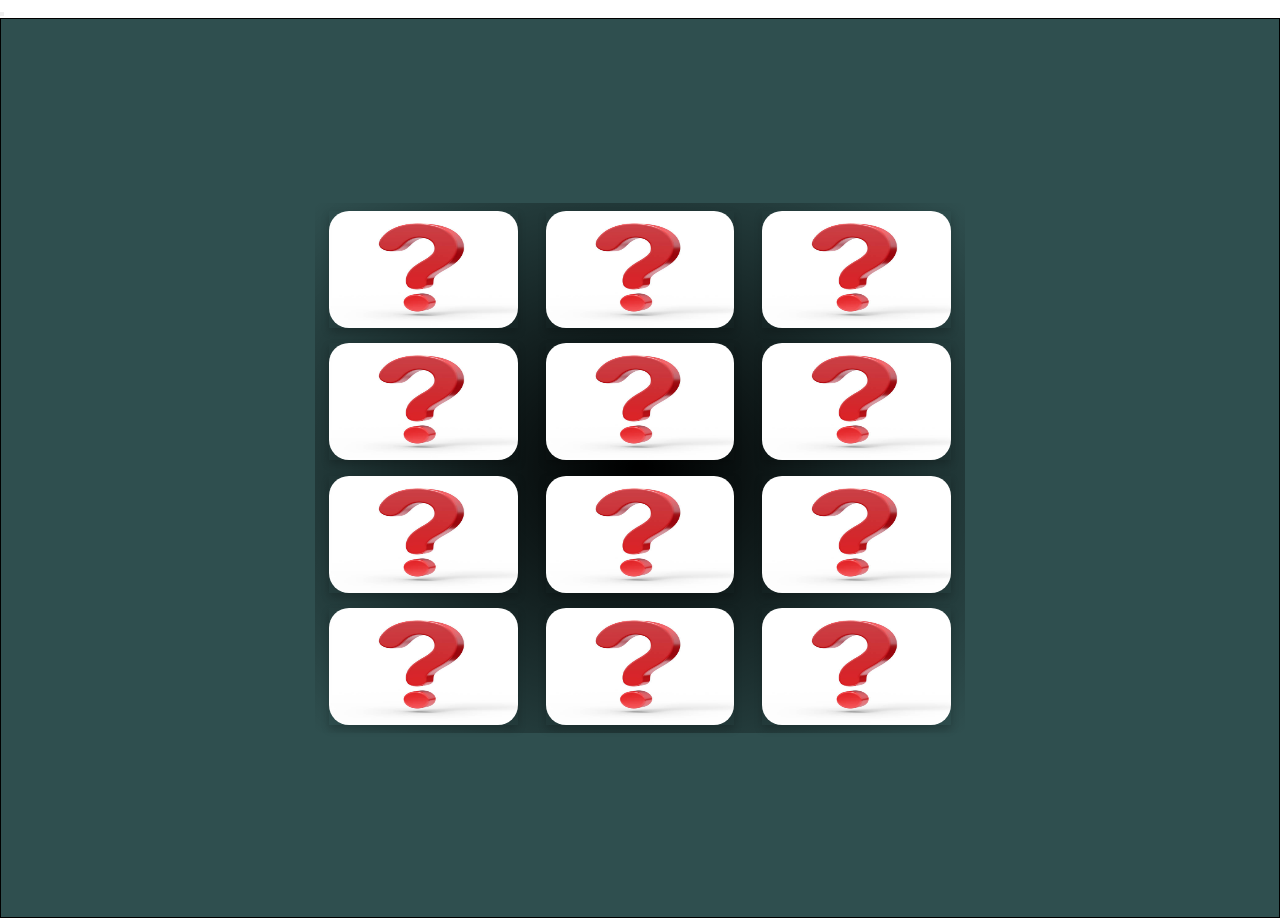
<file: Index.html>
<!DOCTYPE html>
<html lang="en">

<head>
    <meta charset="UTF-8">
    <meta http-equiv="X-UA-Compatible" content="IE=edge">
    <meta name="viewport" content="width=device-width, initial-scale=1.0">
    <title>Document</title>
    <link rel="stylesheet" href="image_game.css">
</head>

<body>
    <button class="score"></button>
    <div id="wrapper">
        <div class="boxes">
            <div class="main-box">
                <div class=" box box1 ">
                    <div class="image-box image-box1"></div>
                    <div class="domy-image"><img src="/what is this.jpg" alt=""></div>
                </div>
            </div>
            <div class="main-box">
                <div class=" box box1 ">

                    <div class="image-box image-box1"></div>
                    <div class="domy-image"><img src="/what is this.jpg" alt=""></div>
                </div>
            </div>
            <div class="main-box">
                <div class=" box box1 ">

                    <div class="image-box image-box1"></div>
                    <div class="domy-image"><img src="/what is this.jpg" alt=""></div>
                </div>
            </div>
            <div class="main-box">
                <div class=" box box1 ">

                    <div class=" image-box image-box1"></div>
                    <div class="domy-image"><img src="/what is this.jpg" alt=""></div>
                </div>
            </div>
            <div class="main-box">
                <div class=" box box1 ">

                    <div class="image-box image-box1"></div>
                    <div class="domy-image"><img src="/what is this.jpg" alt=""></div>
                </div>
            </div>
            <div class="main-box">
                <div class=" box box1 ">

                    <div class="image-box image-box1"></div>
                    <div class="domy-image"><img src="/what is this.jpg" alt=""></div>
                </div>
            </div>
            <div class="main-box">
                <div class=" box box2">

                    <div class="image-box image-box2"></div>
                    <div class="domy-image"><img src="/what is this.jpg" alt=""></div>
                </div>
            </div>
            <div class="main-box">
                <div class="box box2 ">

                    <div class="image-box image-box2"></div>
                    <div class="domy-image"><img src="/what is this.jpg" alt=""></div>
                </div>
            </div>
            <div class="main-box">
                <div class=" box box2 ">

                    <div class="image-box image-box2"></div>
                    <div class="domy-image"><img src="/what is this.jpg" alt=""></div>
                </div>
            </div>
            <div class="main-box">
                <div class=" box box2 ">

                    <div class="image-box image-box2"></div>
                    <div class="domy-image"><img src="/what is this.jpg" alt=""></div>
                </div>
            </div>
            <div class="main-box">
                <div class=" box box2 ">

                    <div class="image-box image-box2"></div>
                    <div class="domy-image"><img src="/what is this.jpg" alt=""></div>
                </div>
            </div>
            <div class="main-box">
                <div class=" box box2 ">

                    <div class="image-box image-box2"></div>
                    <div class="domy-image"><img src="/what is this.jpg" alt=""></div>
                </div>
            </div>

        </div>
    </div>
    <script>
        let main_box = document.querySelectorAll(".main-box")
        let image_box = document.querySelectorAll(".image-box")
        let image_box1 = document.querySelectorAll(".image-box1")


        let image_box2 = document.querySelectorAll(".image-box2")
        let domy_box = document.querySelectorAll(".domy-image")
        let box = document.querySelectorAll(".box")
        let box1 = document.querySelectorAll(".box1")
        let box2 = document.querySelectorAll(".box2")
        let imageArray2 = ['indumati.jpg', 'bheem.jpg', 'chutki.jpg', 'dholu.jpg', 'jaggu.webp', 'kaliya.png']
        let imageArray1 = ['bheem.jpg', 'chutki.jpg', 'dholu.jpg', 'indumati.jpg', 'jaggu.webp', 'kaliya.png']
        
        var i, j
        var random1
        var randomvalue2
        var randomArray1 = []
        var randomArray2 = []
        let image1
        let image2
        for (i = 0; i < 6; i++) {
            getrandomvalues2();
            getrandomvalues();




        }

        function getrandomvalues() {
            random1 = imageArray1[Math.floor(Math.random() * imageArray1.length)]

            if (!randomArray1.includes(random1)) {
                image1 = document.createElement("img")
                image1.src = "images/" + random1
                image_box1[i].append(image1)
                image_box1[i].style.display = "none"



                randomArray1.push(random1)
            }
            else {
                getrandomvalues();
            }
        }

        function getrandomvalues2() {

            randomvalue2 = imageArray2[Math.floor(Math.random() * imageArray2.length)]
            if (!randomArray2.includes(randomvalue2)) {
                // console.log("hii")
                image2 = document.createElement("img")
                image2.src = "images/" + randomvalue2
                image_box2[i].append(image2)
                randomArray2.push(randomvalue2)
            }
            else {
                getrandomvalues2();
            }
        }
        let z
        let matchingArray = []

        function lastfunction() {

            for (let u = 0; u < main_box.length; u++) {
                
                            

                // console.log(image_box[u].innerHTML)

                main_box[u].onclick = () => {
                    matchingArray.push(image_box[u].innerHTML)
                    console.log(matchingArray)
                    if(matchingArray.length ==2)
                    {
                        if(matchingArray[0]!=matchingArray[1]){
                    
                    let interval = setInterval(
                        ()=>
                        {
                            box[u].style.transform = "rotateY(0deg)"
                            if( box[u].style.transform = "rotateY(0deg)")
                            clearInterval(interval)
                        }
                    ,700)
                        // console.log('hii')
                        matchingArray.pop(image_box[u].innerHTML)
                        console.log(matchingArray)
                        // matchingArray.pop(image_box[u].innerHTML)
                        console.log(matchingArray.length)
                        // lastfunction()
                        
             
                    }
                    else{
                           
                            matchingArray.pop(image_box[u].innerHTML)
                            matchingArray.pop(image_box[u].innerHTML)
                            console.log(matchingArray)
                            console.log(matchingArray.length)
                          
                            lastfunction()
                        }
                    
                }
                    
                    // console.log("hii")
                    if (u >= 6) {

                        z = u - 6


                        // z=u-6

                        box[u].style.transform = "rotateY(180deg)"
                  
                    }
                    else {

                        box[u].style.transform = "rotateY(180deg)"
                        image_box1[u].style.display = "flex"
                    


                    }
                    
                }
              
            }
         
            
        }
        lastfunction()
    </script>
    <link rel="stylesheet" href="Index.js">

</body>

</html>
</file>
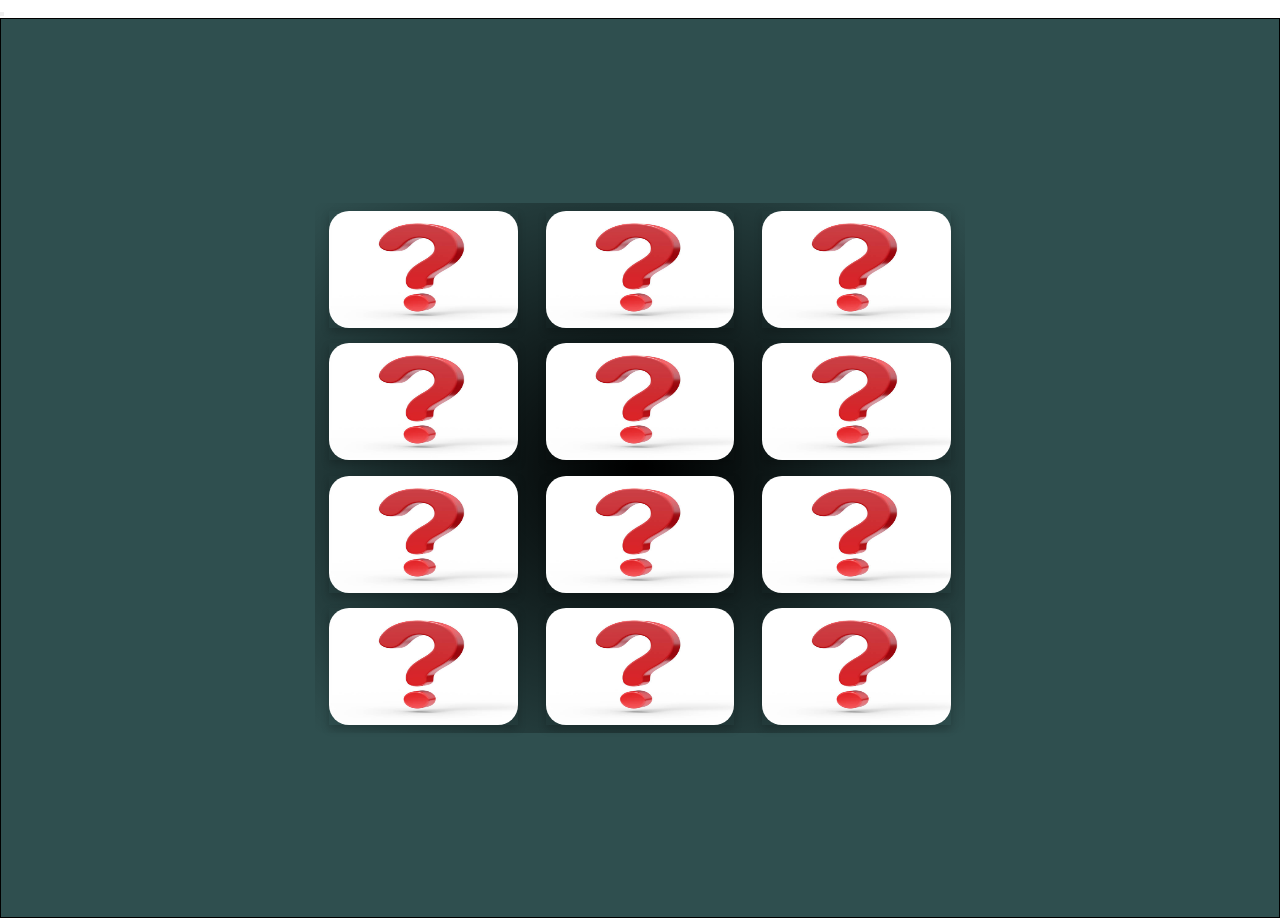
<file: index.html>
<!DOCTYPE html>
<html lang="en">

<head>
    <meta charset="UTF-8">
    <meta http-equiv="X-UA-Compatible" content="IE=edge">
    <meta name="viewport" content="width=device-width, initial-scale=1.0">
    <title>Document</title>
    <link rel="stylesheet" href="image_game.css">
</head>

<body>
    <button class="score"></button>
    <div id="wrapper">
        <div class="boxes">
            <div class="main-box">
                <div class=" box box1 ">
                    <div class="image-box image-box1"></div>
                    <div class="domy-image"><img src="/what is this.jpg" alt=""></div>
                </div>
            </div>
            <div class="main-box">
                <div class=" box box1 ">

                    <div class="image-box image-box1"></div>
                    <div class="domy-image"><img src="/what is this.jpg" alt=""></div>
                </div>
            </div>
            <div class="main-box">
                <div class=" box box1 ">

                    <div class="image-box image-box1"></div>
                    <div class="domy-image"><img src="/what is this.jpg" alt=""></div>
                </div>
            </div>
            <div class="main-box">
                <div class=" box box1 ">

                    <div class=" image-box image-box1"></div>
                    <div class="domy-image"><img src="/what is this.jpg" alt=""></div>
                </div>
            </div>
            <div class="main-box">
                <div class=" box box1 ">

                    <div class="image-box image-box1"></div>
                    <div class="domy-image"><img src="/what is this.jpg" alt=""></div>
                </div>
            </div>
            <div class="main-box">
                <div class=" box box1 ">

                    <div class="image-box image-box1"></div>
                    <div class="domy-image"><img src="/what is this.jpg" alt=""></div>
                </div>
            </div>
            <div class="main-box">
                <div class=" box box2">

                    <div class="image-box image-box2"></div>
                    <div class="domy-image"><img src="/what is this.jpg" alt=""></div>
                </div>
            </div>
            <div class="main-box">
                <div class="box box2 ">

                    <div class="image-box image-box2"></div>
                    <div class="domy-image"><img src="/what is this.jpg" alt=""></div>
                </div>
            </div>
            <div class="main-box">
                <div class=" box box2 ">

                    <div class="image-box image-box2"></div>
                    <div class="domy-image"><img src="/what is this.jpg" alt=""></div>
                </div>
            </div>
            <div class="main-box">
                <div class=" box box2 ">

                    <div class="image-box image-box2"></div>
                    <div class="domy-image"><img src="/what is this.jpg" alt=""></div>
                </div>
            </div>
            <div class="main-box">
                <div class=" box box2 ">

                    <div class="image-box image-box2"></div>
                    <div class="domy-image"><img src="/what is this.jpg" alt=""></div>
                </div>
            </div>
            <div class="main-box">
                <div class=" box box2 ">

                    <div class="image-box image-box2"></div>
                    <div class="domy-image"><img src="/what is this.jpg" alt=""></div>
                </div>
            </div>

        </div>
    </div>
    <script>
        let main_box = document.querySelectorAll(".main-box")
        let image_box = document.querySelectorAll(".image-box")
        let image_box1 = document.querySelectorAll(".image-box1")


        let image_box2 = document.querySelectorAll(".image-box2")
        let domy_box = document.querySelectorAll(".domy-image")
        let box = document.querySelectorAll(".box")
        let box1 = document.querySelectorAll(".box1")
        let box2 = document.querySelectorAll(".box2")
        let imageArray2 = ['indumati.jpg', 'bheem.jpg', 'chutki.jpg', 'dholu.jpg', 'jaggu.webp', 'kaliya.png']
        let imageArray1 = ['bheem.jpg', 'chutki.jpg', 'dholu.jpg', 'indumati.jpg', 'jaggu.webp', 'kaliya.png']
        
        var i, j
        var random1
        var randomvalue2
        var randomArray1 = []
        var randomArray2 = []
        let image1
        let image2
        for (i = 0; i < 6; i++) {
            getrandomvalues2();
            getrandomvalues();




        }

        function getrandomvalues() {
            random1 = imageArray1[Math.floor(Math.random() * imageArray1.length)]

            if (!randomArray1.includes(random1)) {
                image1 = document.createElement("img")
                image1.src = "images/" + random1
                image_box1[i].append(image1)
                image_box1[i].style.display = "none"



                randomArray1.push(random1)
            }
            else {
                getrandomvalues();
            }
        }

        function getrandomvalues2() {

            randomvalue2 = imageArray2[Math.floor(Math.random() * imageArray2.length)]
            if (!randomArray2.includes(randomvalue2)) {
                // console.log("hii")
                image2 = document.createElement("img")
                image2.src = "images/" + randomvalue2
                image_box2[i].append(image2)
                randomArray2.push(randomvalue2)
            }
            else {
                getrandomvalues2();
            }
        }
        let z
        let matchingArray = []

        function lastfunction() {

            for (let u = 0; u < main_box.length; u++) {
                
                            

                // console.log(image_box[u].innerHTML)

                main_box[u].onclick = () => {
                    matchingArray.push(image_box[u].innerHTML)
                    console.log(matchingArray)
                    if(matchingArray.length ==2)
                    {
                        if(matchingArray[0]!=matchingArray[1]){
                    
                    let interval = setInterval(
                        ()=>
                        {
                            box[u].style.transform = "rotateY(0deg)"
                            if( box[u].style.transform = "rotateY(0deg)")
                            clearInterval(interval)
                        }
                    ,700)
                        // console.log('hii')
                        matchingArray.pop(image_box[u].innerHTML)
                        console.log(matchingArray)
                        // matchingArray.pop(image_box[u].innerHTML)
                        console.log(matchingArray.length)
                        // lastfunction()
                        
             
                    }
                    else{
                           
                            matchingArray.pop(image_box[u].innerHTML)
                            matchingArray.pop(image_box[u].innerHTML)
                            console.log(matchingArray)
                            console.log(matchingArray.length)
                          
                            lastfunction()
                        }
                    
                }
                    
                    // console.log("hii")
                    if (u >= 6) {

                        z = u - 6


                        // z=u-6

                        box[u].style.transform = "rotateY(180deg)"
                  
                    }
                    else {

                        box[u].style.transform = "rotateY(180deg)"
                        image_box1[u].style.display = "flex"
                    


                    }
                    
                }
              
            }
         
            
        }
        lastfunction()
    </script>
    <link rel="stylesheet" href="Index.js">

</body>

</html>
</file>
<file: image_game.css>
* {
    margin: 0;
    padding: 0;
    box-sizing: border-box;
}

#wrapper {
  height: 100vh;
  background: darkslategray;
  border: 1px solid;
  display: flex;
  align-items: center;
  justify-content: center;
}

.boxes {
  /* border: 1px solid; */
  height: 530px;
  background: radial-gradient(black, transparent);
  width: 650px;
  display: flex;
  justify-content: space-around;
  align-items: center;
  flex-wrap: wrap;
}
.main-box {
  /* border: 1px solid; */
  height: 22%;
  width: 29%;
  /* position: relative; */
}
.box{
    position: relative;
}
.box1,.box2 {
    /* border: 1px solid; */
    height: 100%;
    width: 100%;
    background-attachment: fixed;
    background-position: center;
    background-repeat: no-repeat;
    background-size: contain;
}
.image-box1,.image-box2{
    position: absolute;
    height: 100%;
    width: 100%;
    /* display: none; */
    
    
    /* transform: rotateY(180deg); */
    /* border: 1px solid; */
}

.domy-image{
    position: absolute;
    height: 100%;
    width: 100%;
    display: flex;
}
.image-box2 img{
    height: 100%;
    width: 100%;
    border-radius: 15px;
    /* position: absolute; */
}
.image-box1 img{
    height: 100%;
    width: 100%;
    border-radius: 15px;
}
.domy-image img{
  
    width: 100%;
    height: 100%;
    border-radius: 20px;
    box-shadow: beige;
}







/* CSS FOR FLIPING IMAGES_________ */
/* CSS FOR FLIPING IMAGES_________ */
/* CSS FOR FLIPING IMAGES_________ */



.main-box{
    background-color: transparent;
    /* width: 300px;
    height: 300px; */
    perspective: 1000px;
  }
  
  .box {
    position: relative;
    /* width: 100%;
    height: 100%; */
    text-align: center;
    transition: transform 0.6s;
    transform-style: preserve-3d;
    box-shadow: 0 4px 8px 0 rgba(0,0,0,0.2);
  }
  
  /* .main-box:hover .box {
    transform: rotateY(180deg);

  } */
   .box:hover .image-box1{
display: flex;
  }
  
  .image-box1,.image-box2, .domy-image {
    position: absolute;
    /* width: 100%;
    height: 100%; */
    -webkit-backface-visibility: hidden;
    backface-visibility: hidden;
  }
  
  .domy-image {
    /* background-color: #bbb; */
    color: black;
  }
  
  .image-box1,.image-box2{
    /* background-color: #2980b9; */
    color: white;
    transform: rotateY(180deg);
  }
</file>
